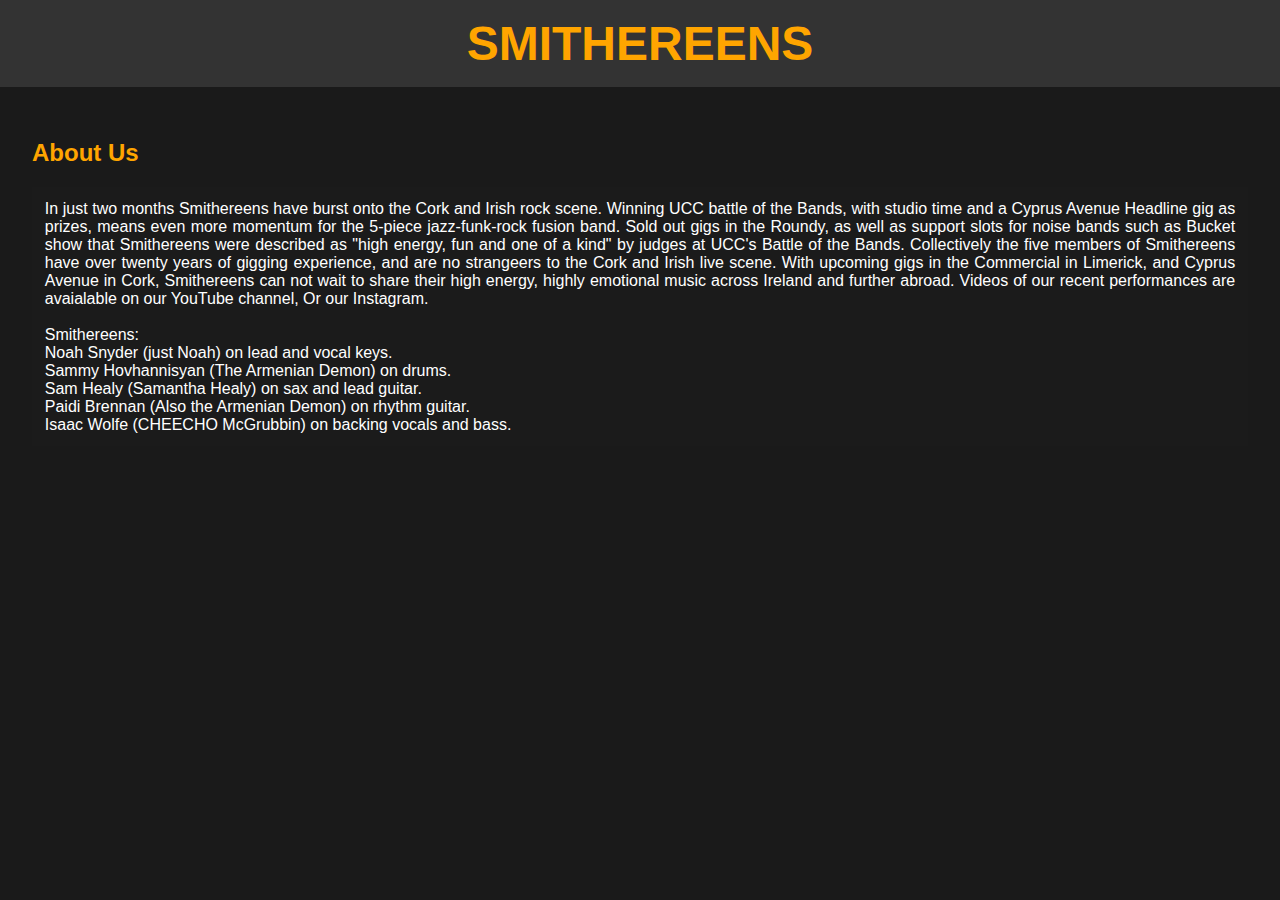
<file: about.html>
<!DOCTYPE html>
<html lang="en">
<head>
    <meta charset="UTF-8">
    <meta name="viewport" content="width=device-width, initial-scale=1.0">
    <title>About Us - SMITHEREENS</title>
    <link rel="stylesheet" href="styles2.css">
</head>
<body>
    <header>
        <h1>SMITHEREENS</h1>
        <!-- Navigation goes here -->
    </header>
    <section id="about">
        <h2>About Us</h2>
        <p>In just two months Smithereens have burst onto the Cork and Irish rock scene.
            Winning UCC battle of the Bands, with studio time and a Cyprus Avenue Headline gig as prizes,
            means even more momentum for the 5-piece jazz-funk-rock fusion band.
            Sold out gigs in the Roundy, as well as support slots for noise bands such as Bucket show that Smithereens were described as 
            "high energy, fun and one of a kind" by judges at UCC's Battle of the Bands.

            Collectively the five members of Smithereens have over twenty years of gigging experience,
            and are no strangeers to the Cork and Irish live scene.

            With upcoming gigs in the Commercial in Limerick, and Cyprus Avenue in Cork, Smithereens can not wait to share their high energy,
            highly emotional music across Ireland and further abroad. Videos of our recent performances are avaialable on our YouTube channel, Or our Instagram. <br>

            <br>Smithereens: <br>
            Noah Snyder (just Noah) on lead and vocal keys. <br>
            Sammy Hovhannisyan (The Armenian Demon) on drums. <br>
            Sam Healy (Samantha Healy) on sax and lead guitar. <br>
            Paidi Brennan (Also the Armenian Demon) on rhythm guitar. <br>
            Isaac Wolfe (CHEECHO McGrubbin) on backing vocals and bass. <br>
        </p>
    </section>
    <!-- Footer goes here -->
</body>
</html>
</file>
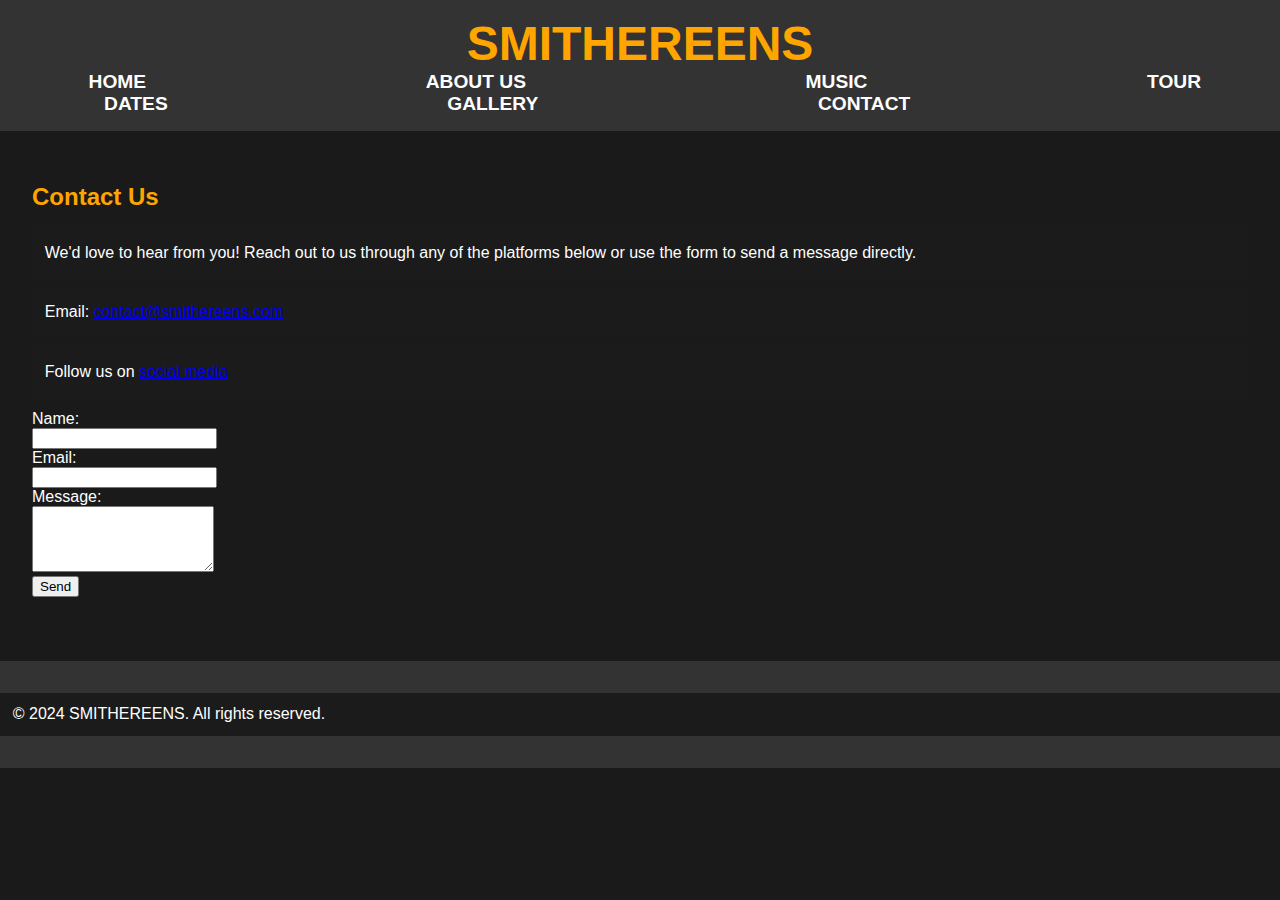
<file: contact.html>
<!DOCTYPE html>
<html lang="en">
<head>
    <meta charset="UTF-8">
    <meta name="viewport" content="width=device-width, initial-scale=1.0">
    <title>Contact - SMITHEREENS</title>
    <link rel="stylesheet" href="styles2.css">
</head>
<body>
    <header>
        <h1>SMITHEREENS</h1>
        <nav>
            <ul>
                <li><a href="index.html">Home</a></li>
                <li><a href="about.html">About Us</a></li>
                <li><a href="music.html">Music</a></li>
                <li><a href="tour.html">Tour Dates</a></li>
                <li><a href="gallery.html">Gallery</a></li>
                <li><a href="contact.html">Contact</a></li>
            </ul>
        </nav>
    </header>

    <section id="contact">
        <h2>Contact Us</h2>
        <p>We'd love to hear from you! Reach out to us through any of the platforms below or use the form to send a message directly.</p>
        <div class="contact-methods">
            <p>Email: <a href="mailto:contact@smithereens.com">contact@smithereens.com</a></p>
            <p>Follow us on <a href="#">social media</a></p>
        </div>
        <form action="submit_contact_form.php" method="post">
            <label for="name">Name:</label><br>
            <input type="text" id="name" name="name" required><br>
            <label for="email">Email:</label><br>
            <input type="email" id="email" name="email" required><br>
            <label for="message">Message:</label><br>
            <textarea id="message" name="message" rows="4" required></textarea><br>
            <input type="submit" value="Send">
        </form>
    </section>

    <footer>
        <p>&copy; 2024 SMITHEREENS. All rights reserved.</p>
    </footer>

    <script src="script.js"></script>
</body>
</html>
</file>
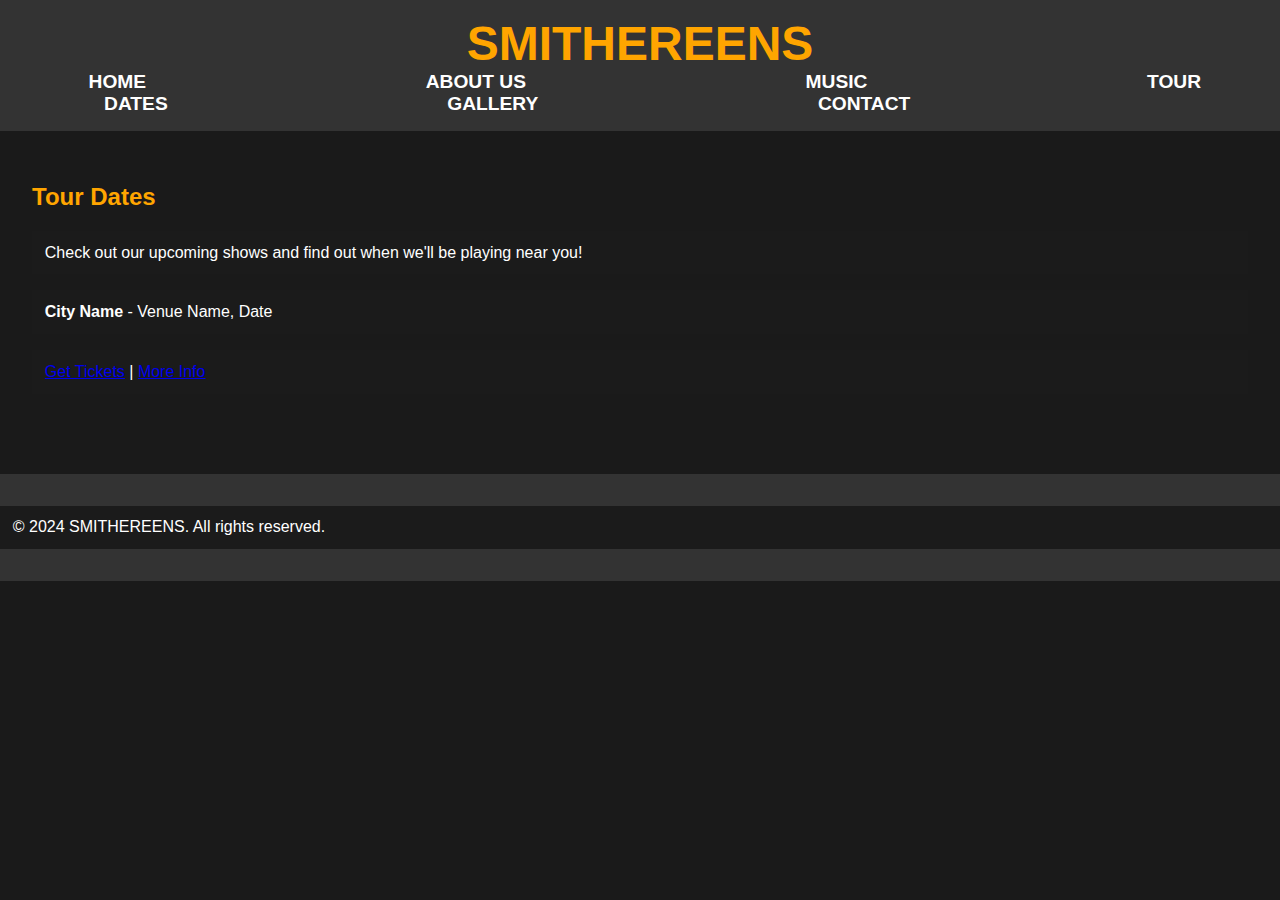
<file: tour.html>
<!DOCTYPE html>
<html lang="en">
<head>
    <meta charset="UTF-8">
    <meta name="viewport" content="width=device-width, initial-scale=1.0">
    <title>Tour Dates - SMITHEREENS</title>
    <link rel="stylesheet" href="styles2.css">
</head>
<body>
    <header>
        <h1>SMITHEREENS</h1>
        <nav>
            <ul>
                <li><a href="index.html">Home</a></li>
                <li><a href="about.html">About Us</a></li>
                <li><a href="music.html">Music</a></li>
                <li><a href="tour.html">Tour Dates</a></li>
                <li><a href="gallery.html">Gallery</a></li>
                <li><a href="contact.html">Contact</a></li>
            </ul>
        </nav>
    </header>

    <section id="tour">
        <h2>Tour Dates</h2>
        <p>Check out our upcoming shows and find out when we'll be playing near you!</p>
        <!-- Example entry, repeat for each tour date -->
        <div class="tour-date">
            <p><strong>City Name</strong> - Venue Name, Date</p>
            <p><a href="#">Get Tickets</a> | <a href="#">More Info</a></p>
        </div>
    </section>

    <footer>
        <p>&copy; 2024 SMITHEREENS. All rights reserved.</p>
    </footer>

    <script src="script.js"></script>
</body>
</html>
</file>
<file: styles2.css>
/* styles2.css */
body {
    background-color: #1a1a1a; /* Dark background for the entire body */
    color: #ffffff; /* White text color for better contrast */
    font-family: 'Arial', sans-serif;
    margin: 0; /* Remove default margin */
    padding: 0; /* Remove default padding */
}

header {
    background-color: #333; /* Slightly lighter dark background for the header */
    padding: 1em 0; /* Add some padding around the header content */
    text-align: center; /* Center align the header content */
}

header h1 {
    color: #ffa500; /* Orange color for the h1 element */
    margin: 0; /* Remove default margin to bring nav closer to the h1 */
    font-size: 3em; /* Adjust the size of your h1 element */
}

h2{
    text-align: justify;
    padding: none; 
}

nav ul {
    list-style-type: none; /* Remove default list styling */
    padding: 0; /* Remove default padding */
    margin: 0; /* Align nav items right below the h1 */
    text-align: center; /* Center the navigation items */
}

nav ul li {
    display: inline; /* Display the list items inline */
    margin-right: 20vw; /* Space out the nav items */
}

nav ul li a {
    color: #ffffff; /* White color for navigation links */
    text-decoration: none; /* Remove underline from links */
    text-transform: uppercase; /* Uppercase text for stylistic preference */
    font-weight: bold; /* Make the nav items bold */
    font-size: 1.2em; /* Increase the font size */
    padding: 0.5em; /* Add some padding for a button-like appearance */
}

nav ul li a:hover {
    color: #ffa500; /* Change link color to orange on hover for a nice effect */
}

section {
    padding: 2em; /* Add padding to sections for spacing */
}

section h2 {
    color: #ffa500; /* Orange color for h2 elements to match the h1 */
}
p {
    background-color: #1b1b1b;
    text-align: justify;
    color: #ffffff;
    padding: 1vw;


}
footer {
    background-color: #333; /* Same as header for a cohesive look */
    color: #ffffff; /* White color for the footer text */
    text-align: center; /* Center-align the footer content */
    padding: 1em 0; /* Add some padding to the footer */
    margin-top: 2em; /* Add margin on top of the footer */
}

/* Add this to styles2.css */

#gallery {
    padding-left: 5vw;
    padding-right: 5vw;
}

.photo-grid {
    display: grid;
    grid-template-columns: repeat(4, 1fr); /* 3 columns grid */
    gap: 0.5em;
    justify-content: center;
}

.photo-grid img {
    width: 100%; /* Make image width responsive to the container size */
    max-width: 300vw; /* Maximum width of the images */
    height: auto; /* Maintain aspect ratio */
    border-radius: 2vw; /* Optional: for rounded corners */
    transition: transform 0.3s ease-in-out;
    margin-bottom: 1em; /* Add space below images */
}

.photo-grid img:hover {
    transform: scale(1.25); /* Slight scale up on hover */
    cursor: pointer;
}
</file>
